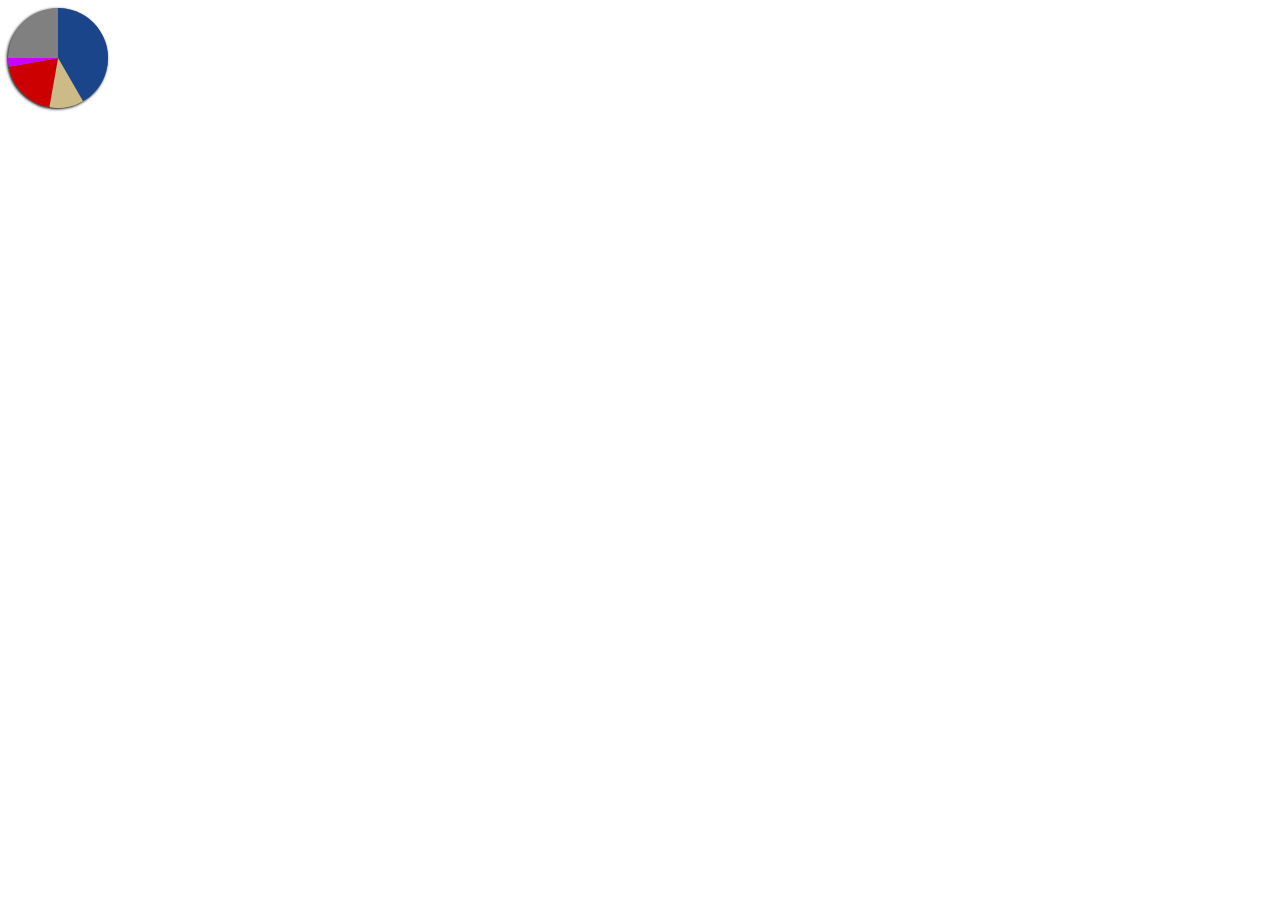
<file: inde.html>
<!DOCTYPE html>
<html>

<head>
    <title> Gráfico em Pizza </title>
</head>

<body>
    <style>
        .pieContainer {
            height: 100px;
        }

        .pieBackground {
            background-color: grey;
            position: absolute;
            width: 100px;
            height: 100px;
            -moz-border-radius: 50px;
            -webkit-border-radius: 50px;
            -o-border-radius: 50px;
            border-radius: 50px;
            -moz-box-shadow: -1px 1px 3px #000;
            -webkit-box-shadow: -1px 1px 3px #000;
            -o-box-shadow: -1px 1px 3px #000;
            box-shadow: -1px 1px 3px #000;
        }

        .pie {
            position: absolute;
            width: 100px;
            height: 100px;
            -moz-border-radius: 50px;
            -webkit-border-radius: 50px;
            -o-border-radius: 50px;
            border-radius: 50px;
            clip: rect(0px, 50px, 100px, 0px);
        }

        .hold {
            position: absolute;
            width: 100px;
            height: 100px;
            -moz-border-radius: 50px;
            -webkit-border-radius: 50px;
            -o-border-radius: 50px;
            border-radius: 50px;
            clip: rect(0px, 100px, 100px, 50px);
        }

        #pieSlice1 .pie {
            background-color: #1b458b;
            -webkit-transform: rotate(150deg);
            -moz-transform: rotate(150deg);
            -o-transform: rotate(150deg);
            transform: rotate(150deg);
        }

        #pieSlice2 {
            -webkit-transform: rotate(150deg);
            -moz-transform: rotate(150deg);
            -o-transform: rotate(150deg);
            transform: rotate(150deg);
        }

        #pieSlice2 .pie {
            background-color: #ccbb87;
            -webkit-transform: rotate(40deg);
            -moz-transform: rotate(40deg);
            -o-transform: rotate(40deg);
            transform: rotate(40deg);
        }

        #pieSlice3 {
            -webkit-transform: rotate(190deg);
            -moz-transform: rotate(190deg);
            -o-transform: rotate(190deg);
            transform: rotate(190deg);
        }

        #pieSlice3 .pie {
            background-color: #cc0000;
            -webkit-transform: rotate(70deg);
            -moz-transform: rotate(70deg);
            -o-transform: rotate(70deg);
            transform: rotate(70deg);
        }

        #pieSlice4 {
            -webkit-transform: rotate(260deg);
            -moz-transform: rotate(260deg);
            -o-transform: rotate(260deg);
            transform: rotate(260deg);
        }

        #pieSlice4 .pie {
            background-color: #cc00ff;
            -webkit-transform: rotate(100deg);
            -moz-transform: rotate(100deg);
            -o-transform: rotate(100deg);
            transform: rotate(10deg);
        }
    </style>

    <div class="pieContainer">
        <div class="pieBackground"></div>
        <div id="pieSlice1" class="hold">
            <div class="pie"></div>
        </div>
        <div id="pieSlice2" class="hold">
            <div class="pie"></div>
        </div>
        <div id="pieSlice3" class="hold">
            <div class="pie"></div>
        </div>
        <div id="pieSlice4" class="hold">
            <div class="pie"></div>
        </div>
    </div>
</body>

</html>
</file>
